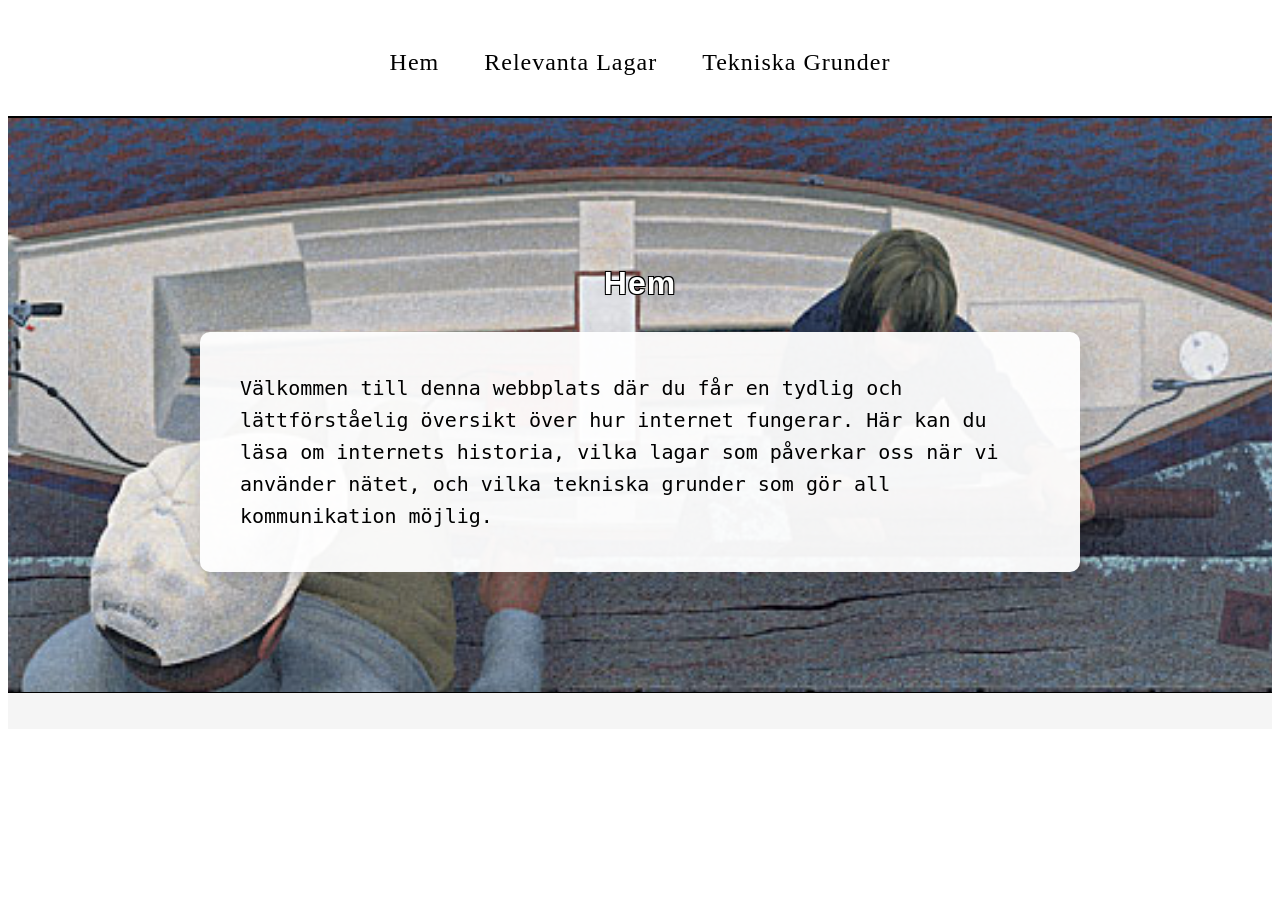
<file: index.html>
<!DOCTYPE html>
<html lang="sv">
  <head>
    <meta charset="UTF-8" />
    <meta name="viewport" content="width=device-width, initial-scale=1.0" />
    <title>Hilding</title>
    <link rel="stylesheet" href="style.css" />
  </head>
  <body>
    <header class="header">
      <nav>
        <a href="index.html">Hem</a>
        <a href="Lagar.html">Relevanta Lagar</a>
        <a href="TekniskaGrunder.html">Tekniska Grunder</a>
      </nav>
    </header>

    <main class="content">
      <h2 class="outline-text">Hem</h2>
      <p class="text">
        Välkommen till denna webbplats där du får en tydlig och lättförståelig
        översikt över hur internet fungerar. Här kan du läsa om internets
        historia, vilka lagar som påverkar oss när vi använder nätet, och vilka
        tekniska grunder som gör all kommunikation möjlig.
      </p>
    </main>

    <footer class="footer"></footer>
  </body>
</html>
</file>
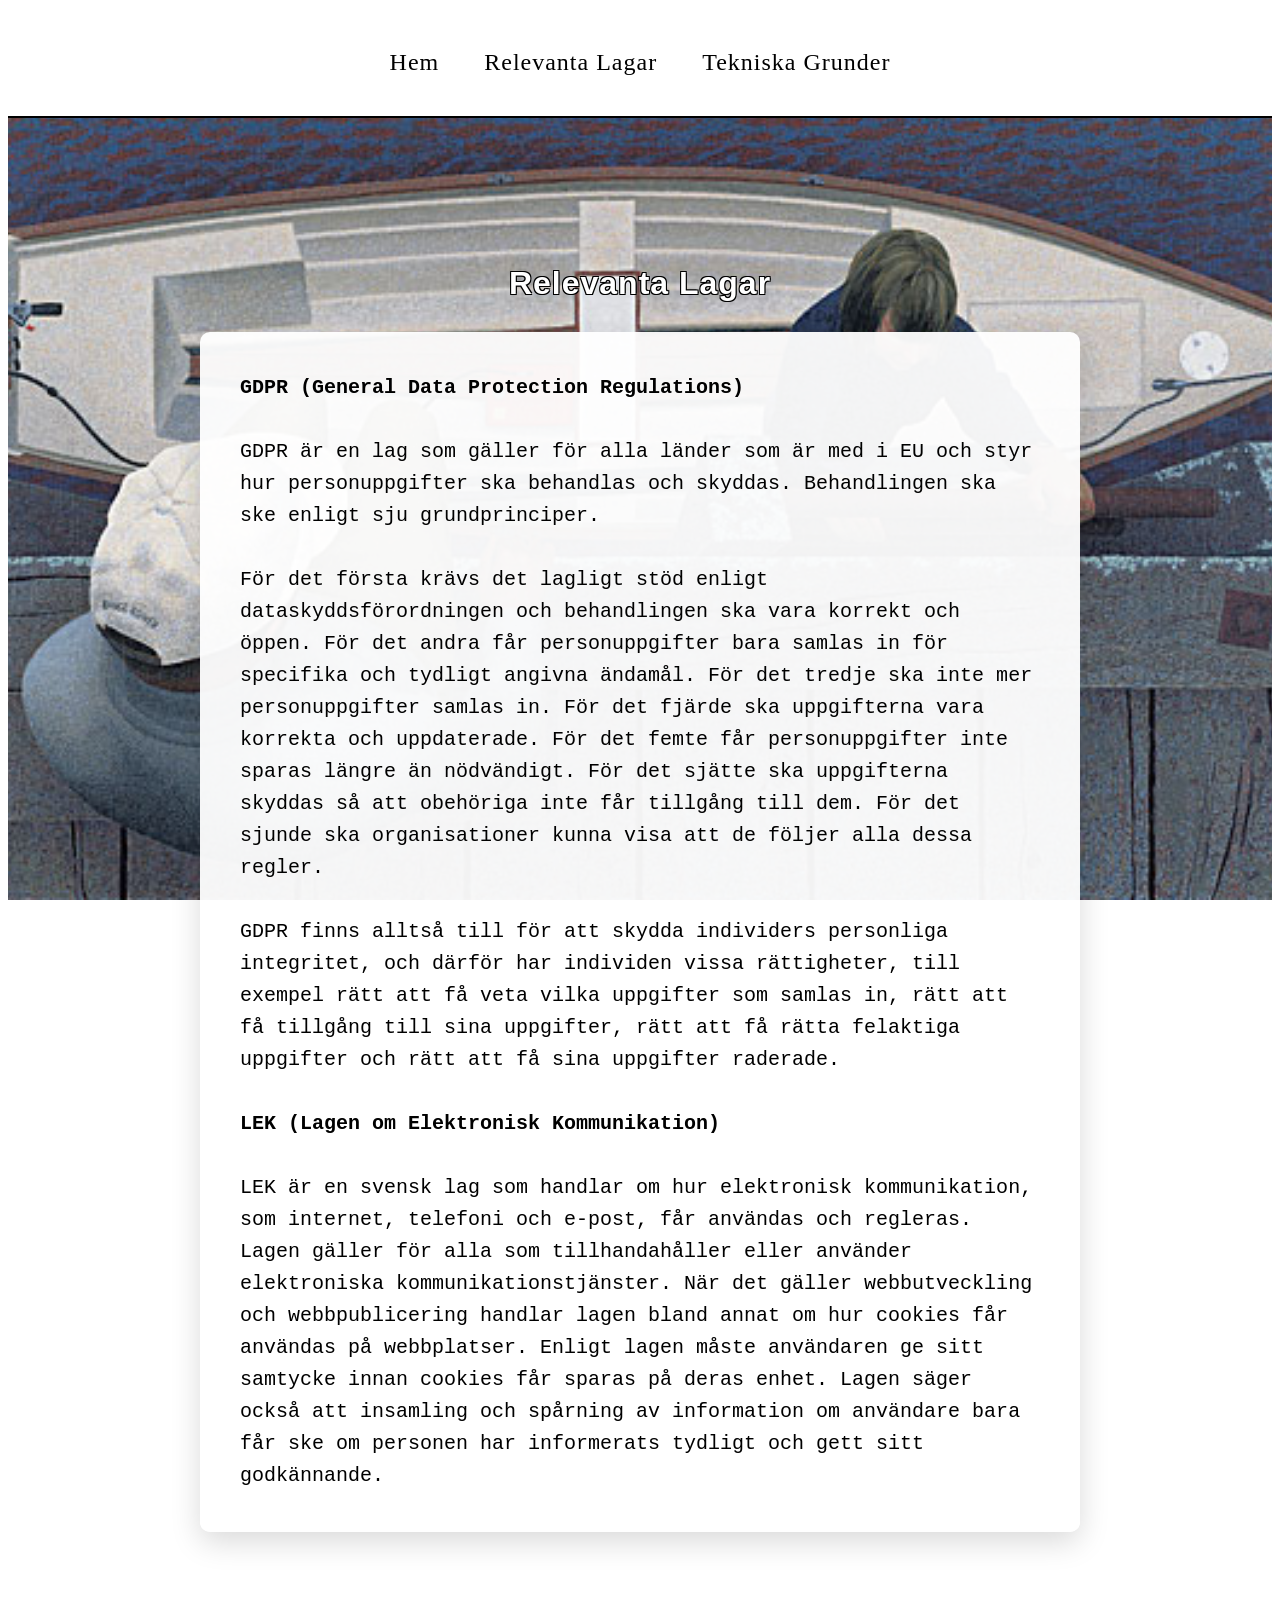
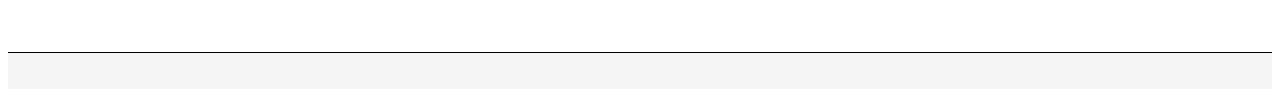
<file: Lagar.html>
<!DOCTYPE html>
<html lang="sv">
  <head>
    <meta charset="UTF-8" />
    <meta name="viewport" content="width=device-width, initial-scale=1.0" />
    <title>Hilding</title>
    <link rel="stylesheet" href="style.css" />
  </head>
  <body>
    <header class="header">
      <nav>
        <a href="index.html">Hem</a>
        <a href="Lagar.html">Relevanta Lagar</a>
        <a href="TekniskaGrunder.html">Tekniska Grunder</a>
      </nav>
    </header>

    <main class="content">
      <h2 class="outline-text">Relevanta Lagar</h2>
      <p class="text">
        <strong>GDPR (General Data Protection Regulations)</strong> <br /><br />
        GDPR är en lag som gäller för alla länder som är med i EU och styr hur
        personuppgifter ska behandlas och skyddas. Behandlingen ska ske enligt
        sju grundprinciper.<br /><br />

        För det första krävs det lagligt stöd enligt dataskyddsförordningen och
        behandlingen ska vara korrekt och öppen. För det andra får
        personuppgifter bara samlas in för specifika och tydligt angivna
        ändamål. För det tredje ska inte mer personuppgifter samlas in. För det
        fjärde ska uppgifterna vara korrekta och uppdaterade. För det femte får
        personuppgifter inte sparas längre än nödvändigt. För det sjätte ska
        uppgifterna skyddas så att obehöriga inte får tillgång till dem. För det
        sjunde ska organisationer kunna visa att de följer alla dessa regler.<br /><br />

        GDPR finns alltså till för att skydda individers personliga integritet,
        och därför har individen vissa rättigheter, till exempel rätt att få
        veta vilka uppgifter som samlas in, rätt att få tillgång till sina
        uppgifter, rätt att få rätta felaktiga uppgifter och rätt att få sina
        uppgifter raderade.<br /><br />

        <strong>LEK (Lagen om Elektronisk Kommunikation)</strong><br /><br />
        LEK är en svensk lag som handlar om hur elektronisk kommunikation, som
        internet, telefoni och e-post, får användas och regleras. Lagen gäller
        för alla som tillhandahåller eller använder elektroniska
        kommunikationstjänster. När det gäller webbutveckling och
        webbpublicering handlar lagen bland annat om hur cookies får användas på
        webbplatser. Enligt lagen måste användaren ge sitt samtycke innan
        cookies får sparas på deras enhet. Lagen säger också att insamling och
        spårning av information om användare bara får ske om personen har
        informerats tydligt och gett sitt godkännande.
      </p>
    </main>

    <footer class="footer"></footer>
  </body>
</html>
</file>
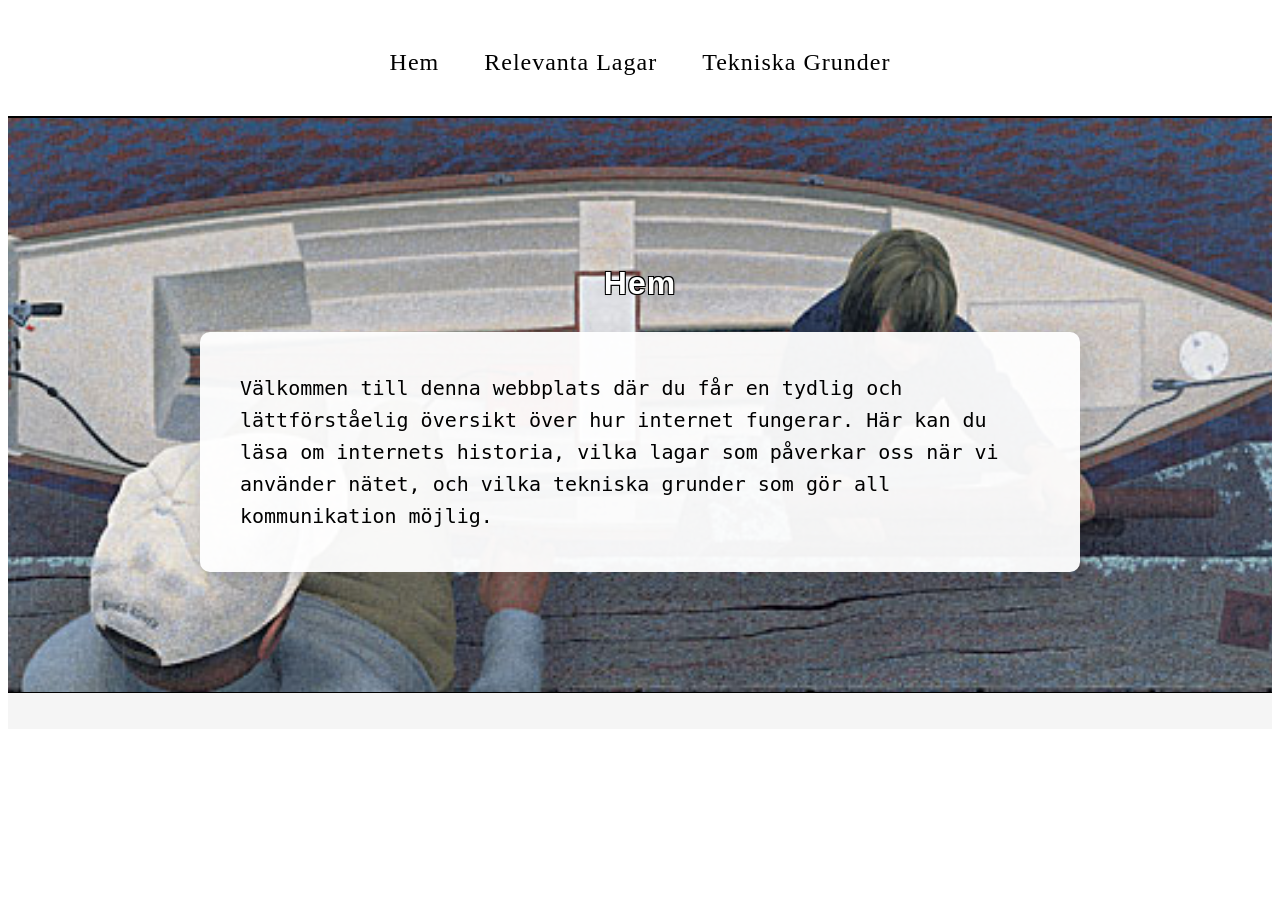
<file: main.html>
<!DOCTYPE html>
<html lang="sv">
  <head>
    <meta charset="UTF-8" />
    <meta name="viewport" content="width=device-width, initial-scale=1.0" />
    <title>Hilding</title>
    <link rel="stylesheet" href="style.css" />
  </head>
  <body>
    <header class="header">
      <nav>
        <a href="../hem/main.html">Hem</a>
        <a href="../hem/Lagar.html">Relevanta Lagar</a>
        <a href="../hem/TekniskaGrunder.html">Tekniska Grunder</a>
      </nav>
    </header>

    <main class="content">
      <h2 class="outline-text">Hem</h2>
      <p class="text">
        Välkommen till denna webbplats där du får en tydlig och lättförståelig
        översikt över hur internet fungerar. Här kan du läsa om internets
        historia, vilka lagar som påverkar oss när vi använder nätet, och vilka
        tekniska grunder som gör all kommunikation möjlig.
      </p>
    </main>

    <footer class="footer"></footer>
  </body>
</html>
</file>
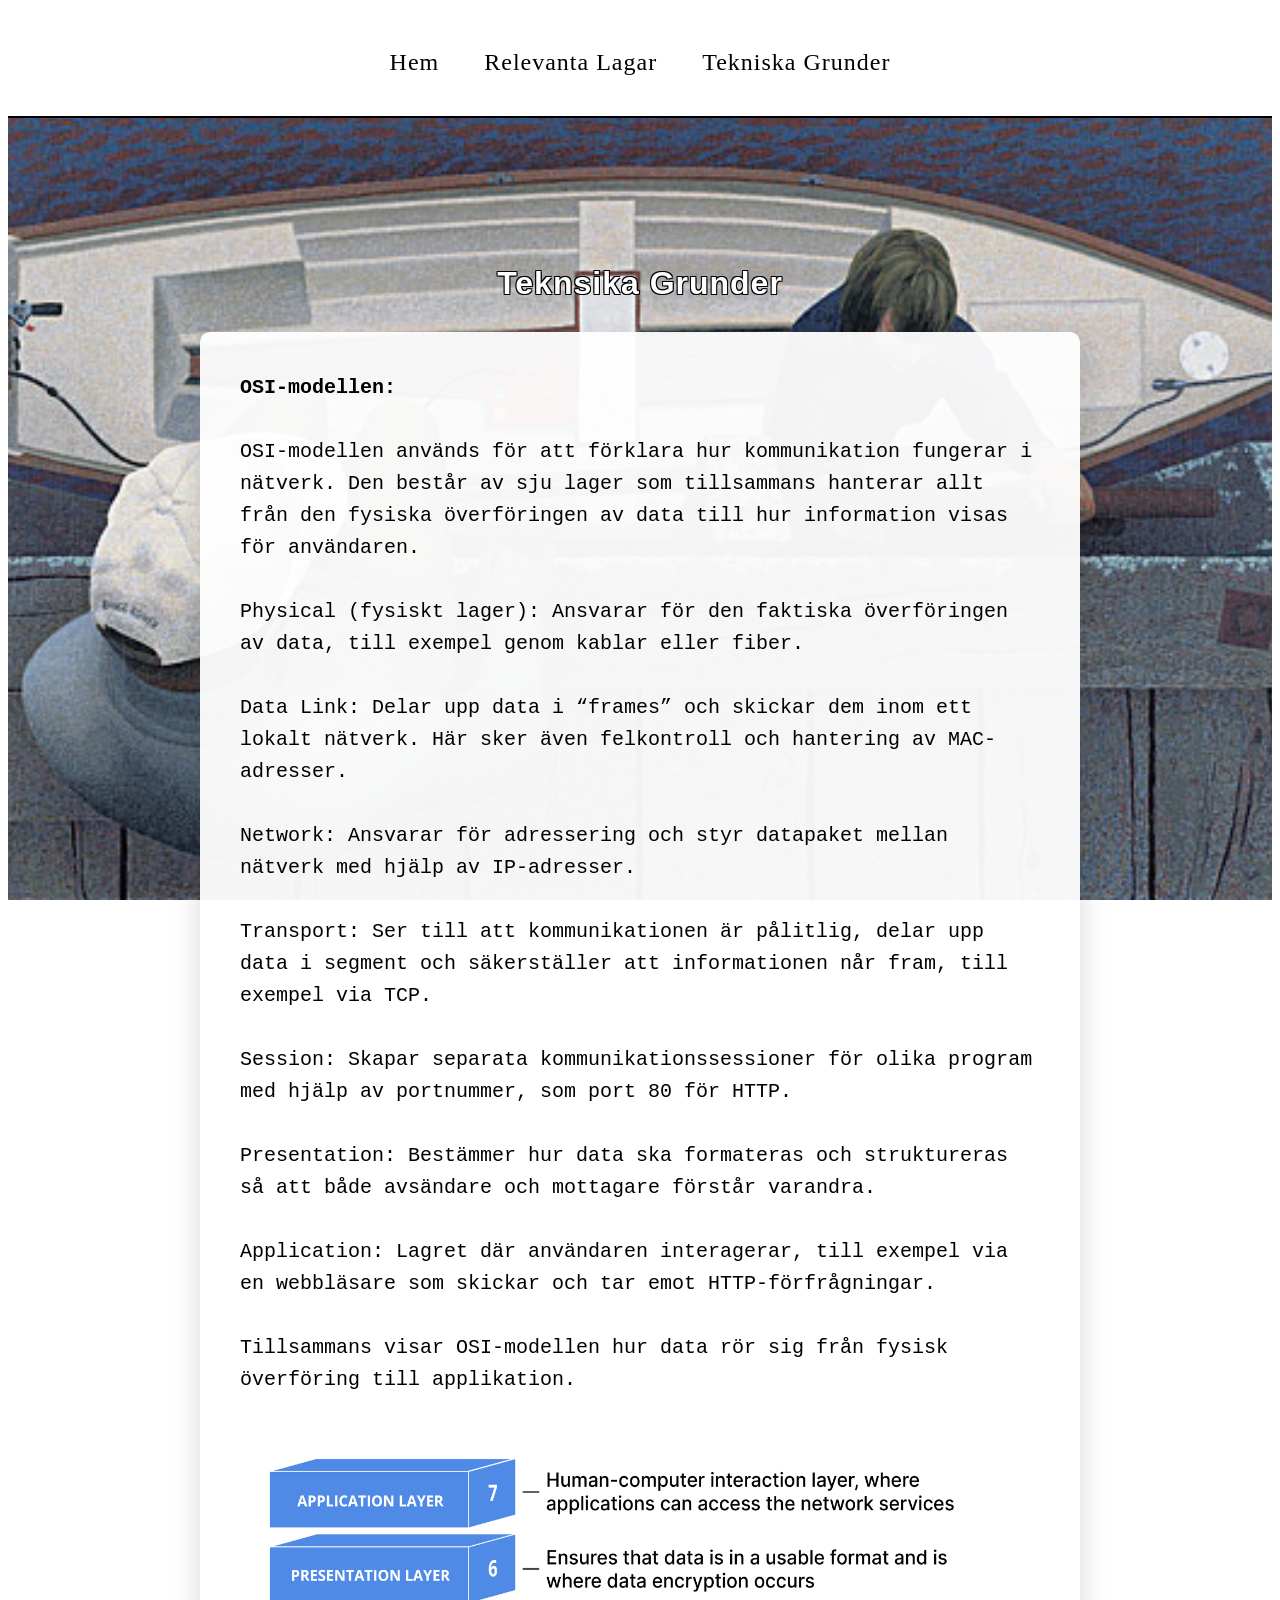
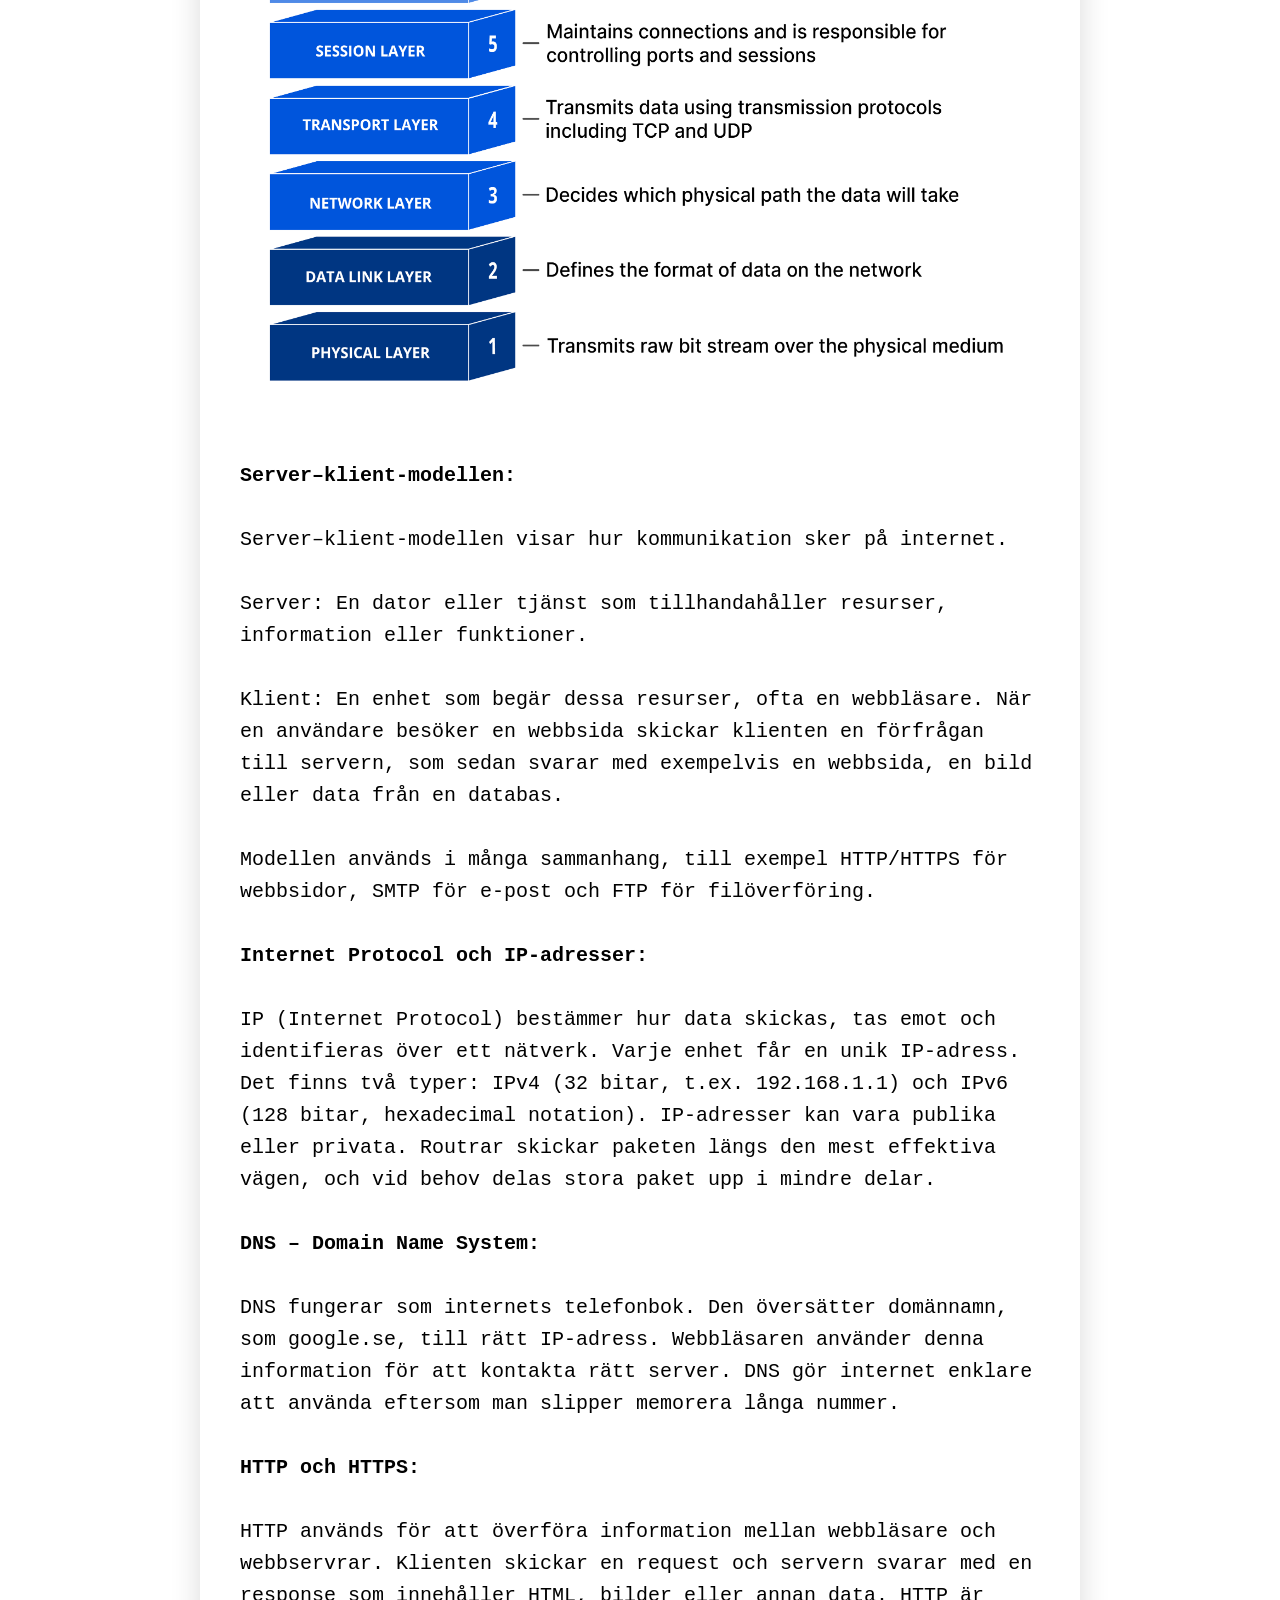
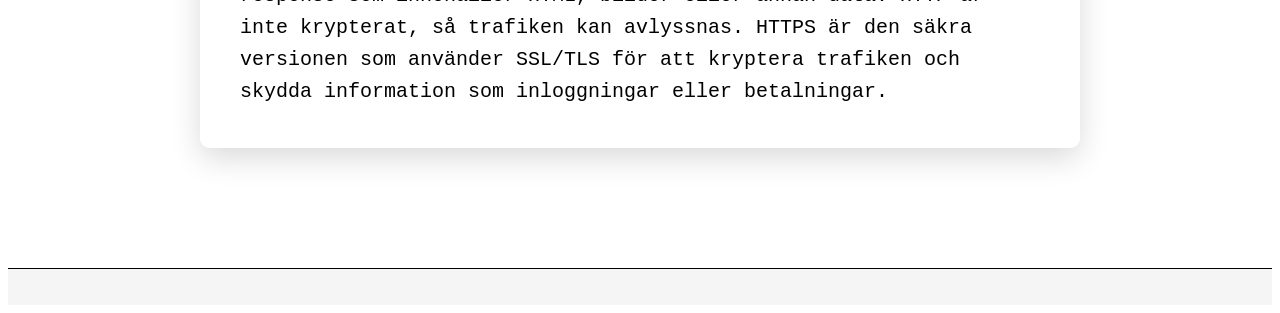
<file: TekniskaGrunder.html>
<!DOCTYPE html>
<html lang="sv">
  <head>
    <meta charset="UTF-8" />
    <meta name="viewport" content="width=device-width, initial-scale=1.0" />
    <title>Hilding</title>
    <link rel="stylesheet" href="style.css" />
  </head>
  <body>
    <header class="header">
      <nav>
        <a href="index.html">Hem</a>
        <a href="Lagar.html">Relevanta Lagar</a>
        <a href="TekniskaGrunder.html">Tekniska Grunder</a>
      </nav>
    </header>

    <main class="content">
      <h2 class="outline-text">Teknsika Grunder</h2>
      <p class="text">
        <strong>OSI-modellen:</strong> <br /><br />

        OSI-modellen används för att förklara hur kommunikation fungerar i
        nätverk. Den består av sju lager som tillsammans hanterar allt från den
        fysiska överföringen av data till hur information visas för användaren.
        <br /><br />

        Physical (fysiskt lager): Ansvarar för den faktiska överföringen av
        data, till exempel genom kablar eller fiber. <br /><br />

        Data Link: Delar upp data i “frames” och skickar dem inom ett lokalt
        nätverk. Här sker även felkontroll och hantering av MAC-adresser.
        <br /><br />

        Network: Ansvarar för adressering och styr datapaket mellan nätverk med
        hjälp av IP-adresser. <br /><br />

        Transport: Ser till att kommunikationen är pålitlig, delar upp data i
        segment och säkerställer att informationen når fram, till exempel via
        TCP. <br /><br />

        Session: Skapar separata kommunikationssessioner för olika program med
        hjälp av portnummer, som port 80 för HTTP. <br /><br />

        Presentation: Bestämmer hur data ska formateras och struktureras så att
        både avsändare och mottagare förstår varandra. <br /><br />

        Application: Lagret där användaren interagerar, till exempel via en
        webbläsare som skickar och tar emot HTTP-förfrågningar. <br /><br />

        Tillsammans visar OSI-modellen hur data rör sig från fysisk överföring
        till applikation. <br /><br />

        <img
          class="img1"
          src="osi_model_7_layers.png"
          width="800  "
          height="600"
        />
        <br />

        <strong>Server–klient-modellen:</strong> <br /><br />

        Server–klient-modellen visar hur kommunikation sker på internet.
        <br /><br />

        Server: En dator eller tjänst som tillhandahåller resurser, information
        eller funktioner. <br /><br />

        Klient: En enhet som begär dessa resurser, ofta en webbläsare. När en
        användare besöker en webbsida skickar klienten en förfrågan till
        servern, som sedan svarar med exempelvis en webbsida, en bild eller data
        från en databas. <br /><br />

        Modellen används i många sammanhang, till exempel HTTP/HTTPS för
        webbsidor, SMTP för e-post och FTP för filöverföring. <br /><br />

        <strong> Internet Protocol och IP-adresser:</strong> <br /><br />

        IP (Internet Protocol) bestämmer hur data skickas, tas emot och
        identifieras över ett nätverk. Varje enhet får en unik IP-adress. Det
        finns två typer: IPv4 (32 bitar, t.ex. 192.168.1.1) och IPv6 (128 bitar,
        hexadecimal notation). IP-adresser kan vara publika eller privata.
        Routrar skickar paketen längs den mest effektiva vägen, och vid behov
        delas stora paket upp i mindre delar. <br /><br />

        <strong> DNS – Domain Name System:</strong> <br /><br />

        DNS fungerar som internets telefonbok. Den översätter domännamn, som
        google.se, till rätt IP-adress. Webbläsaren använder denna information
        för att kontakta rätt server. DNS gör internet enklare att använda
        eftersom man slipper memorera långa nummer. <br /><br />

        <strong> HTTP och HTTPS: </strong><br /><br />

        HTTP används för att överföra information mellan webbläsare och
        webbservrar. Klienten skickar en request och servern svarar med en
        response som innehåller HTML, bilder eller annan data. HTTP är inte
        krypterat, så trafiken kan avlyssnas. HTTPS är den säkra versionen som
        använder SSL/TLS för att kryptera trafiken och skydda information som
        inloggningar eller betalningar.
      </p>
    </main>

    <footer class="footer"></footer>
  </body>
</html>
</file>
<file: style.css>
.header {
  position: sticky;
  top: 0;
  height: 12vh;
  display: flex;
  justify-content: center;
  align-items: center;
  border-bottom: 2px solid black;
  background-color: white;
  z-index: 100;
  letter-spacing: 1px;
}

nav a {
  margin: 0 20px;
  font-size: 24px;
  text-decoration: none;
  color: black;
  transition: transform 0.2s ease, border-bottom 0.2s ease;
}

nav a:hover {
  transform: translateY(-2px);
  border-bottom: 2px solid black;
}

.content {
  padding: 120px 20px;
  background-size: 80%;
  background-position: center 10%;
  background-repeat: no-repeat;
  background-image: url(alex_colville_1994_embarkation.png);
  background-size: cover;
  background-position: center;
  background-repeat: no-repeat;
  background-attachment: fixed;
}

.text {
  max-width: 800px;
  font-size: 20px;
  padding: 20px;
  border-radius: 10px;
  color: rgb(0, 0, 0);
  font-family: monospace;
  line-height: 1.6;
  background-color: #fafafa;
  margin: 0 auto;
  background-color: rgba(255, 255, 255, 0.95);
  box-shadow: 0 10px 30px rgba(0, 0, 0, 0.15);
  padding: 40px;
}

.footer {
  height: 4vh;
  border-top: 1px solid black;
  background-color: #f5f5f5;
}

.img1 {
  display: block;
  margin-left: auto;
  margin-right: auto;
}

html {
  overflow-y: scroll;
}

h2 {
  text-align: center;
  margin-bottom: 30px;
  letter-spacing: 1px;
  font-size: xx-large;
  font-family: "Franklin Gothic Medium", "Arial Narrow", Arial, sans-serif;
}

.outline-text {
  color: white;
  text-shadow: -1px -1px 0 black, 1px -1px 0 black, -1px 1px 0 black,
    1px 1px 0 black;
}
</file>
